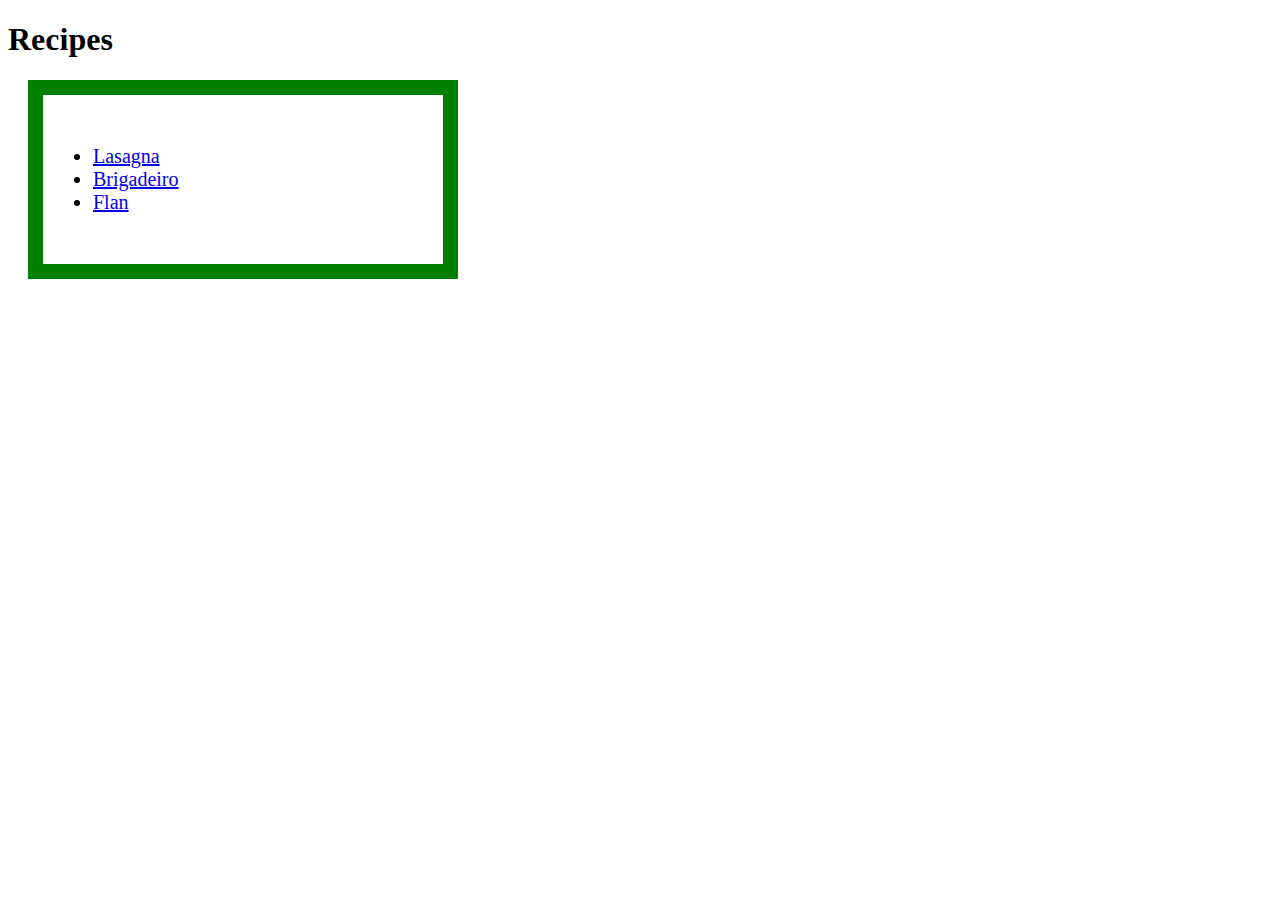
<file: index.html>
<!DOCTYPE html>
<html lang="en">

<head>
    <meta charset="UTF-8">
    <meta name="viewport" content="width=device-width, initial-scale=1.0">
    <title>Recipes</title>
    <link rel="stylesheet" href="style.css">
    <style>
        ul {
            width: 300px;
            border: 15px solid green;
            padding: 50px;
            margin: 20px;
        }
    </style>
</head>

<body>
    <h1>Recipes</h1>
    <ul>
        <li> <a href="recipes/lasagna.html">Lasagna</a> </li>
        <li> <a href="recipes/brigadeiro.html">Brigadeiro</a> </li>
        <li> <a href="recipes/flan.html">Flan</a> </li>
    </ul>
</body>

</html>
</file>
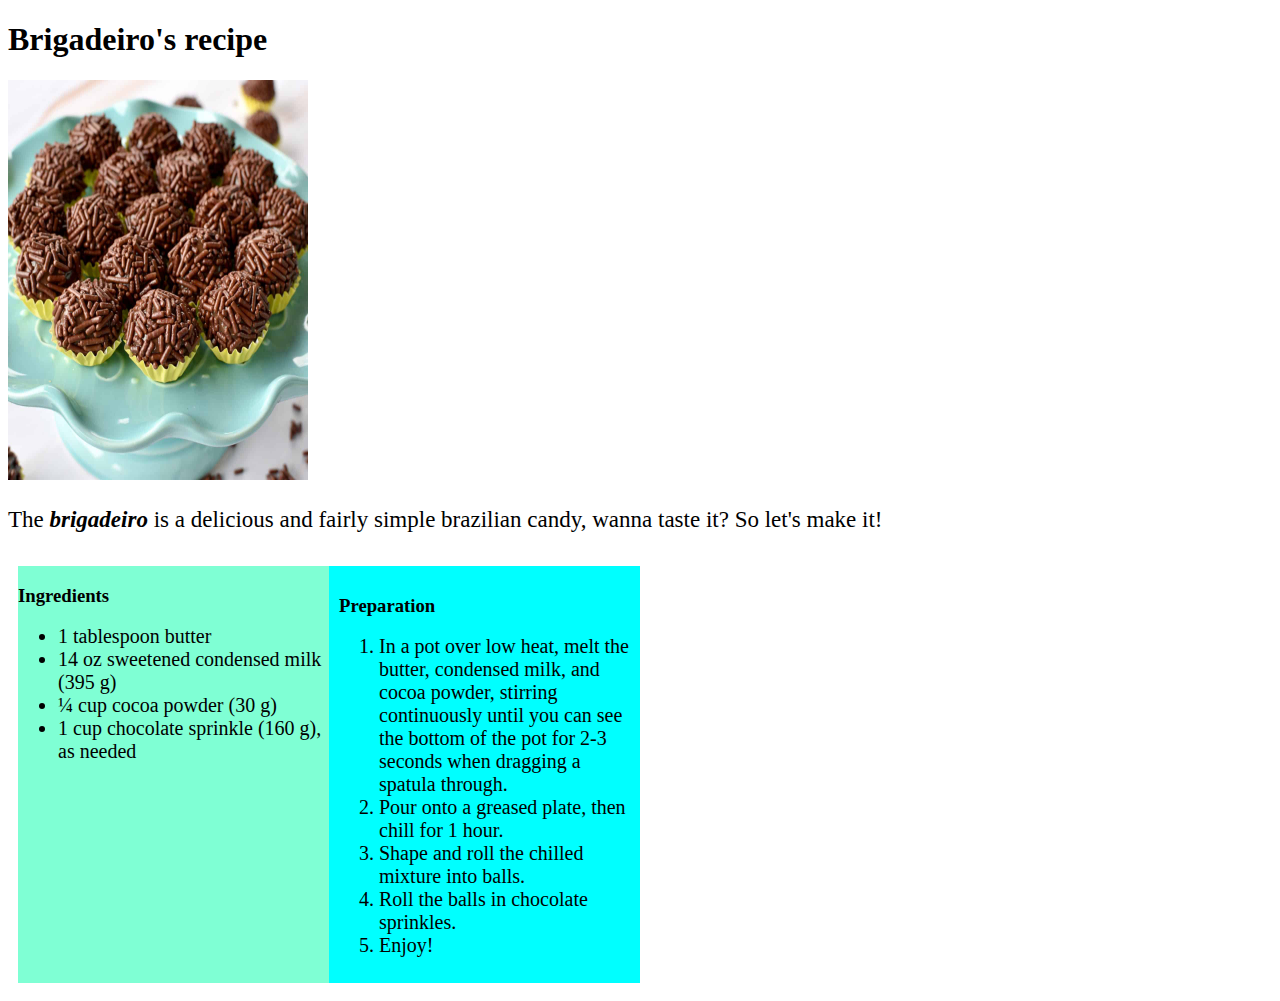
<file: recipes/brigadeiro.html>
<!DOCTYPE html>
<html lang="en">

<head>
    <meta charset="UTF-8">
    <meta name="viewport" content="width=device-width, initial-scale=1.0">
    <title>Brigadeiro</title>
    <link rel="stylesheet" href="../style.css">
</head>

<body>
    <h1>Brigadeiro's recipe</h1>

    <img src="../img/brigadeiro-recipe-s.jpg" alt="Brigadeiro" height="400" width="300">

    <p class="introduction">The <strong> <em>brigadeiro</em> </strong>is a delicious and fairly simple brazilian candy, wanna taste it? So
        let's make it!</p>
    <div class="recipe">
        <div class="ingredients">
            <h3>Ingredients</h3>
            <ul>
                <li>1 tablespoon butter</li>
                <li>14 oz sweetened condensed milk (395 g)</li>
                <li>¼ cup cocoa powder (30 g)</li>
                <li>1 cup chocolate sprinkle (160 g), as needed</li>
            </ul>
        </div>
        <div class="instructions">
            <h3>Preparation</h3>
            <ol>
                <li>In a pot over low heat, melt the butter, condensed milk,
                    and cocoa powder,
                    stirring continuously until you can see the bottom of the pot for 2-3 seconds when dragging a
                    spatula through.
                </li>
                <li>
                    Pour onto a greased plate, then chill for 1 hour.
                </li>
                <li>
                    Shape and roll the chilled mixture into balls.
                </li>
                <li>
                    Roll the balls in chocolate sprinkles.
                </li>
                <li>
                    Enjoy!
                </li>
            </ol>
        </div>
    </div>
</body>

</html>
</file>
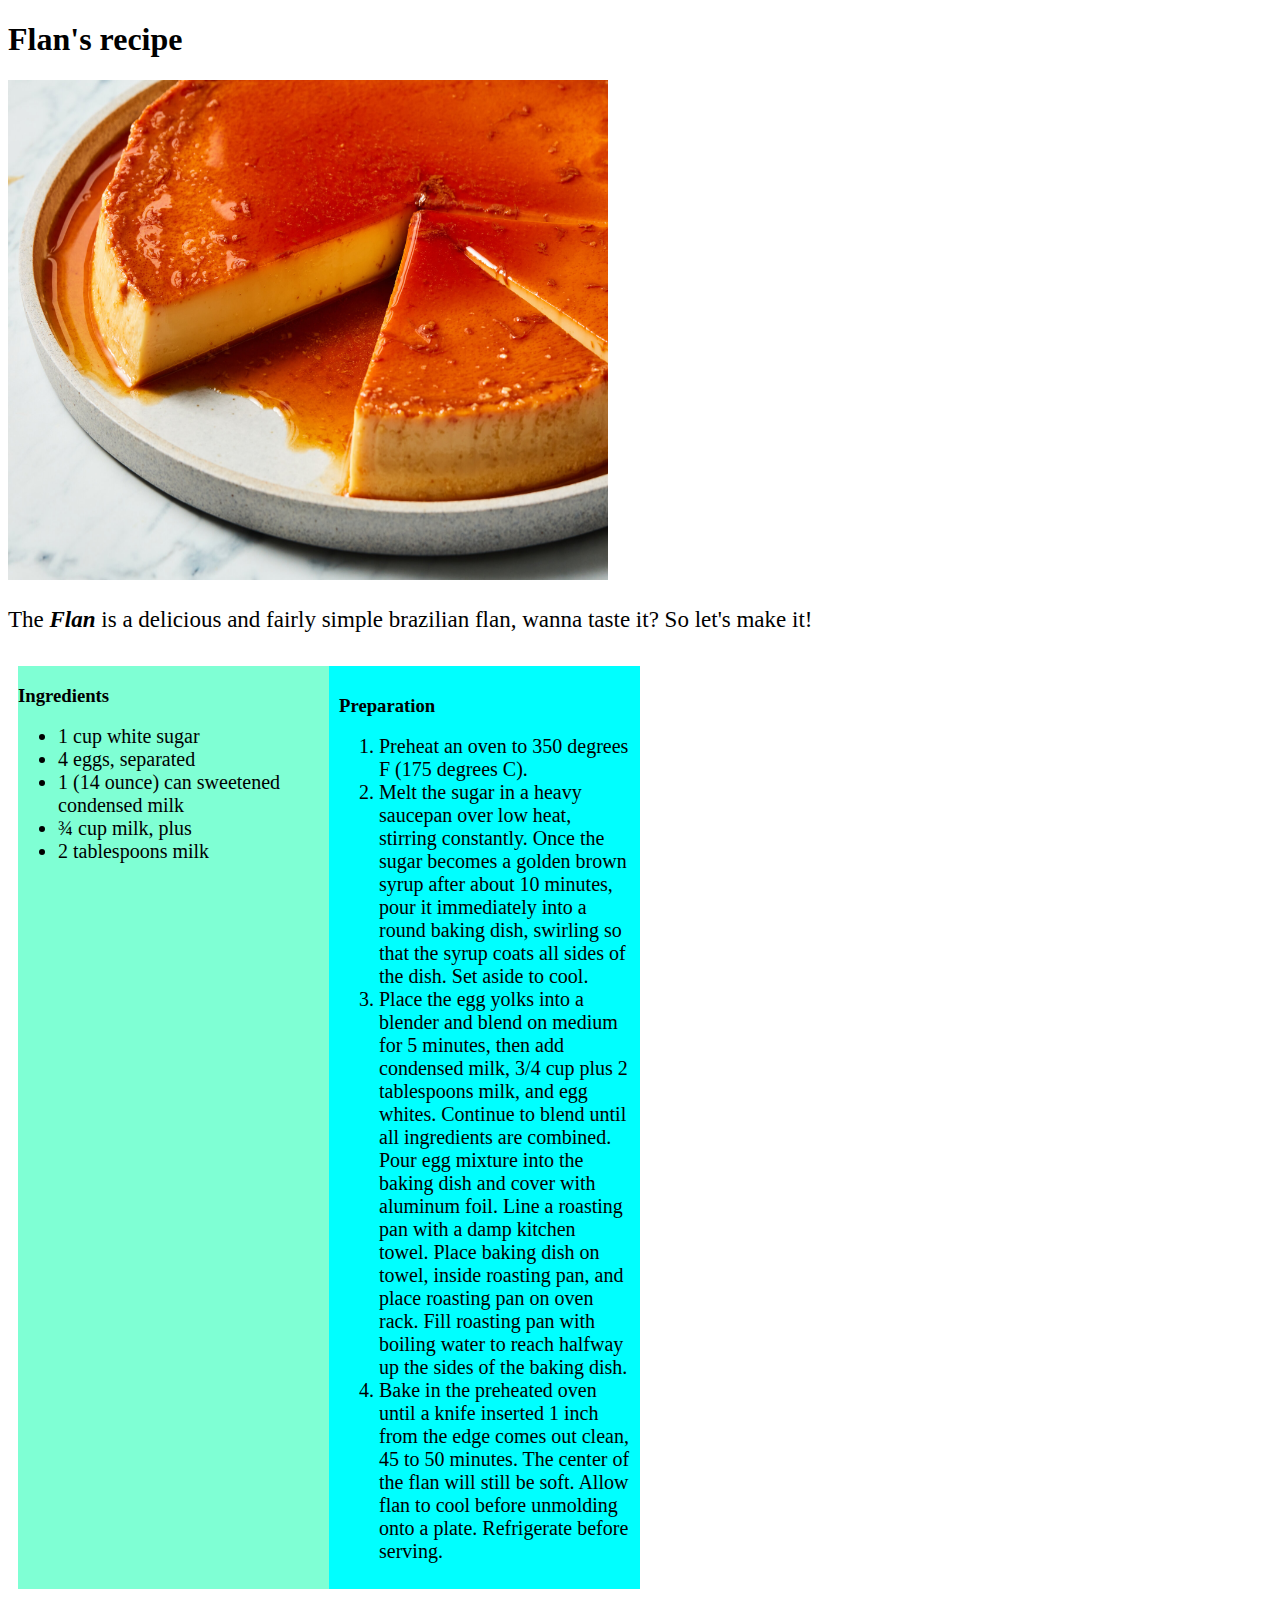
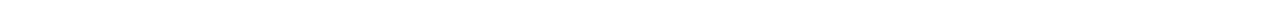
<file: recipes/flan.html>
<!DOCTYPE html>
<html lang="en">

<head>
    <meta charset="UTF-8">
    <meta name="viewport" content="width=device-width, initial-scale=1.0">
    <title>Flan</title>
    <link rel="stylesheet" href="../style.css">
</head>

<body>
    <h1>Flan's recipe</h1>

    <img src="../img/RM-flan-bqvp-superJumbo.jpg" alt="Flan" height="500" width="600">

    <p class="introduction">The <strong> <em>Flan</em> </strong>is a delicious and fairly simple brazilian flan, wanna taste it? So let's
        make it!</p>

    <div class="recipe">
        <div class="ingredients">
            <h3>Ingredients</h3>
            <ul>
                <li>
                    1 cup white sugar
                </li>
                <li>
                    4 eggs, separated
                </li>
                <li>
                    1 (14 ounce) can sweetened condensed milk
                </li>
                <li>
                    ¾ cup milk, plus
                </li>
                <li>
                    2 tablespoons milk
                </li>
            </ul>
        </div>

        <div class="instructions">
            <h3>Preparation</h3>
            <ol>
                <li>
                    Preheat an oven to 350 degrees F (175 degrees C).
                </li>
                <li>
                    Melt the sugar in a heavy saucepan over low heat, stirring constantly.
                    Once the sugar becomes a golden brown syrup after about 10 minutes, pour it immediately into a round
                    baking
                    dish,
                    swirling so that the syrup coats all sides of the dish. Set aside to cool.
                </li>
                <li>
                    Place the egg yolks into a blender and blend on medium for 5 minutes,
                    then add condensed milk, 3/4 cup plus 2 tablespoons milk, and egg whites.
                    Continue to blend until all ingredients are combined. Pour egg mixture into the baking dish and
                    cover with
                    aluminum foil. Line a roasting pan with a damp kitchen towel. Place baking dish on towel, inside
                    roasting
                    pan, and place roasting pan on oven rack.
                    Fill roasting pan with boiling water to reach halfway up the sides of the baking dish.
                </li>
                <li>
                    Bake in the preheated oven until a knife inserted 1 inch from the edge comes out clean, 45 to 50
                    minutes.
                    The center of the flan will still be soft.
                    Allow flan to cool before unmolding onto a plate. Refrigerate before serving.
                </li>
            </ol>
        </div>
    </div>
</body>

</html>
</file>
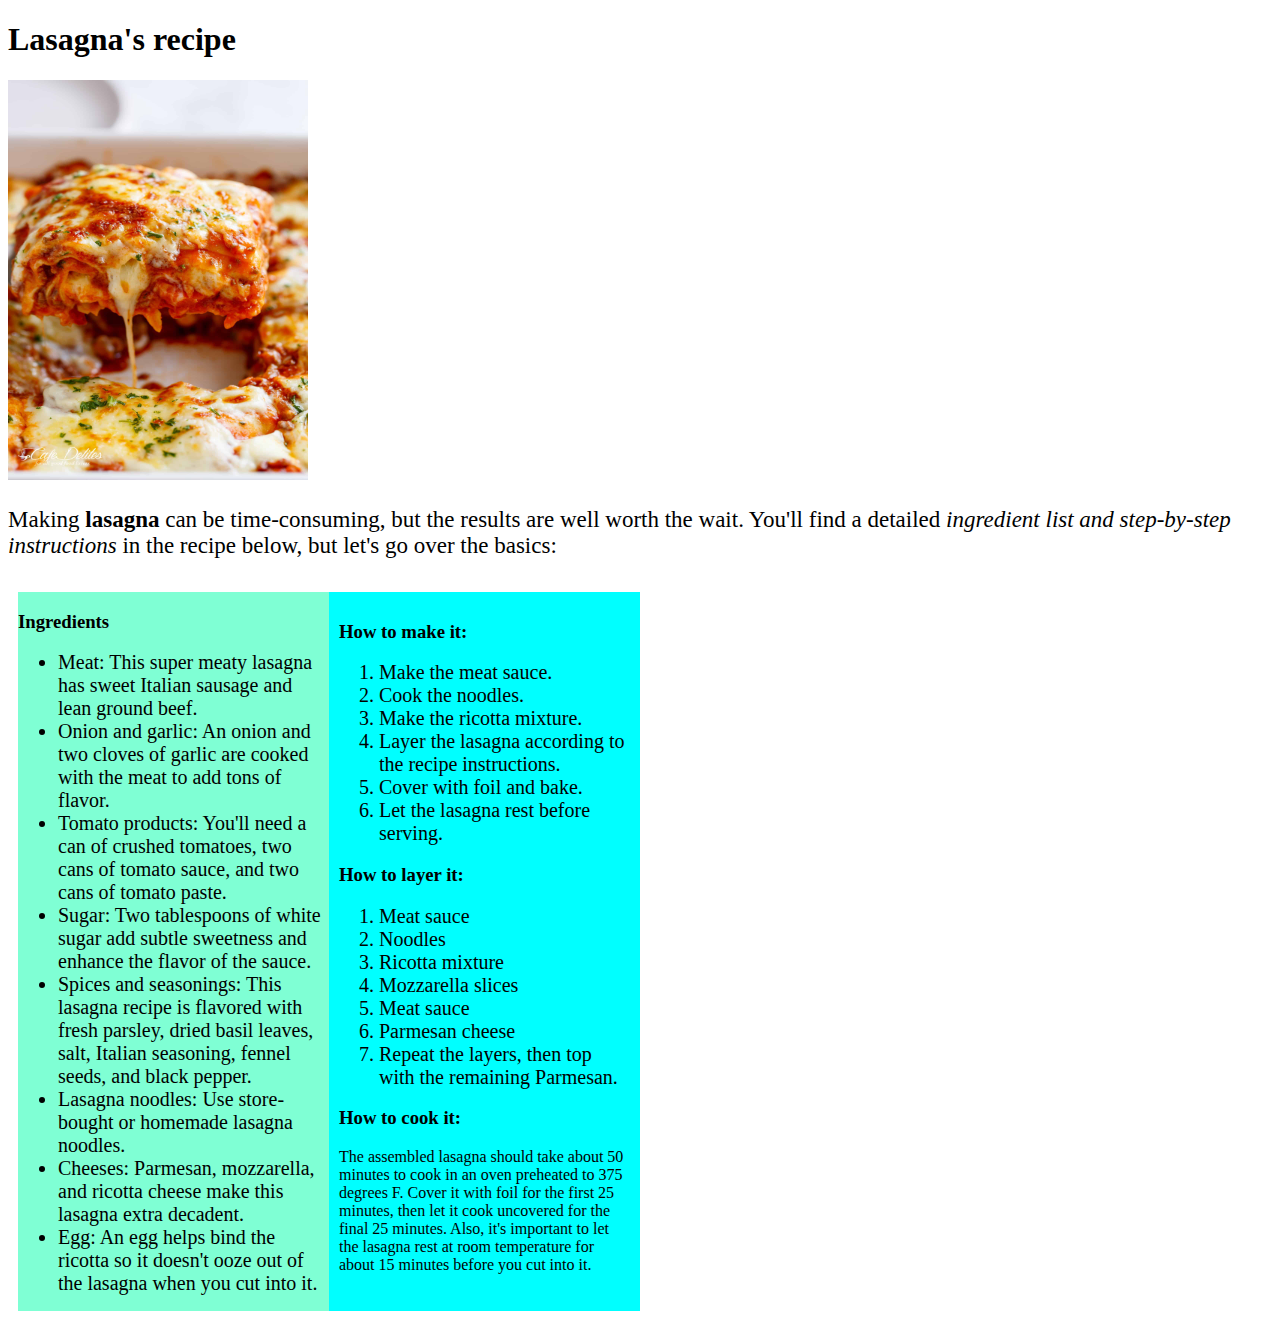
<file: recipes/lasagna.html>
<!DOCTYPE html>
<html lang="en">

<head>
    <meta charset="UTF-8">
    <meta name="viewport" content="width=device-width, initial-scale=1.0">
    <title>Lasagna</title>
    <link rel="stylesheet" href="../style.css">
</head>

<body>
    <h1>Lasagna's recipe</h1>
    <img src="../img/Mamas-Best-Lasagna-IMAGE-43.jpg" alt="Lasagna" height="400" width="300">
    <p class="introduction">Making <strong>lasagna</strong> can be time-consuming, but the results are well worth the
        wait.
        You'll find a detailed <em>ingredient list and step-by-step instructions</em> in the recipe below, but let's go
        over the basics:
    </p>

    <div class="recipe">
        <div class="ingredients">
            <h3>Ingredients</h3>

            <ul>
                <li>Meat: This super meaty lasagna has sweet Italian sausage and lean ground beef.</li>
                <li>Onion and garlic: An onion and two cloves of garlic are cooked with the meat to add tons of flavor.
                </li>
                <li>Tomato products: You'll need a can of crushed tomatoes, two cans of tomato sauce, and two cans of
                    tomato paste.</li>
                <li>Sugar: Two tablespoons of white sugar add subtle sweetness and enhance the flavor of the sauce.</li>
                <li>Spices and seasonings: This lasagna recipe is flavored with fresh parsley, dried basil leaves, salt,
                    Italian seasoning, fennel seeds, and black pepper.</li>
                <li>Lasagna noodles: Use store-bought or homemade lasagna noodles.</li>
                <li>Cheeses: Parmesan, mozzarella, and ricotta cheese make this lasagna extra decadent.</li>
                <li>Egg: An egg helps bind the ricotta so it doesn't ooze out of the lasagna when you cut into it.</li>
            </ul>
        </div>
        <div class="instructions">
            <h3>How to make it:</h3>
            <ol>
                <li>Make the meat sauce.</li>
                <li>Cook the noodles.</li>
                <li>Make the ricotta mixture.</li>
                <li>Layer the lasagna according to the recipe instructions.</li>
                <li>Cover with foil and bake.</li>
                <li>Let the lasagna rest before serving.</li>
            </ol>

            <h3>How to layer it:</h3>
            <ol>
                <li>Meat sauce</li>
                <li>Noodles</li>
                <li>Ricotta mixture</li>
                <li>Mozzarella slices</li>
                <li>Meat sauce</li>
                <li>Parmesan cheese</li>
                <li>Repeat the layers, then top with the remaining Parmesan.</li>
            </ol>

            <h3>How to cook it:</h3>
            <p>The assembled lasagna should take about 50 minutes to cook in an oven preheated to 375 degrees F.
                Cover it with foil for the first 25 minutes, then let it cook uncovered for the final 25 minutes.
                Also, it's important to let the lasagna rest at room temperature for about 15 minutes before you cut
                into it.
            </p>
        </div>
    </div>

</html>
</file>
<file: style.css>
* {
    font-family: "Times New Roman", serif;
 }

 .recipe {
    display: flex;
    margin: auto;
    padding: 10px;
    width: auto;
 }

 .ingredients {
   background-color: aquamarine;
    width: 25%;
    box-sizing: border-box;
 }

 .instructions {
   padding: 10px;
    background-color: aqua;
    width: 25%;
    box-sizing: border-box;
 }

 li {
    font-size: 20px;
    font-weight: 300;
 }

 .introduction {
    font-size: 23px;
 }
</file>
